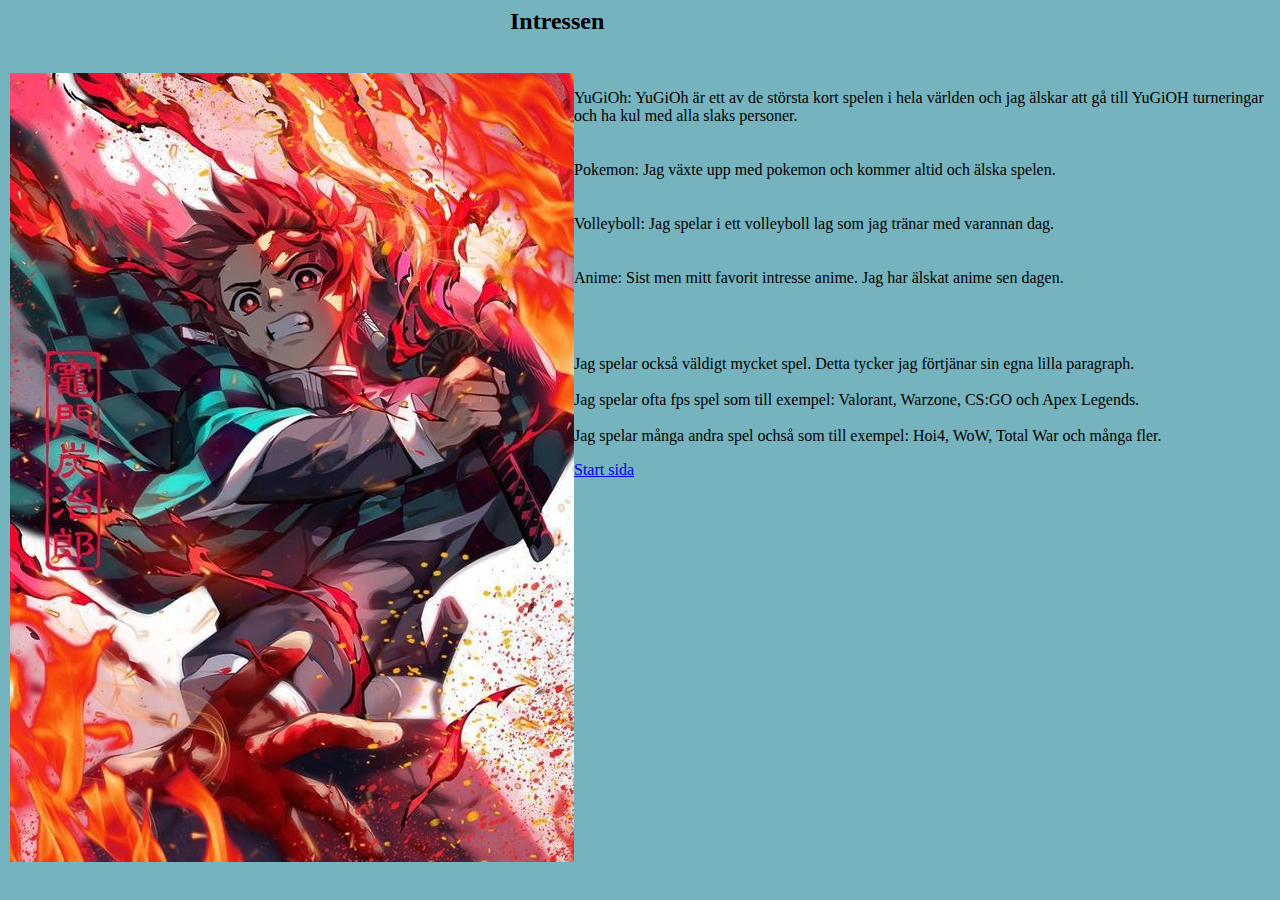
<file: intrests.htm>
<h2>Intressen</h2>

<head>
        <link rel="stylesheet"  href="css/style.css">
        <!--- Länkar mitt css --->
</head>    
<br>
<body>
    <a href"#"> <img src="img/tanjiro.jpg" style="float:left"></a>
</body>
<main>
<ol>
    YuGiOh: YuGiOh är ett av de största kort spelen i hela världen och jag älskar att gå till YuGiOH turneringar och ha kul med alla slaks personer.
    <br>
    <br>
    <br>
    Pokemon: Jag växte upp med pokemon  och kommer altid och älska spelen.
    <br>
    <br>
    <br>
    Volleyboll: Jag spelar i ett volleyboll lag som jag tränar med varannan dag.
    <br>
    <br>
    <br>
    Anime: Sist men mitt favorit intresse anime. Jag har älskat anime sen dagen.
</ol>
<!--- Organiserad lista --->
<br>
<br>
<p>
    Jag spelar också väldigt mycket spel. Detta tycker jag förtjänar sin egna lilla paragraph.
    <br>
    <br>
    Jag spelar ofta fps spel som till exempel: Valorant, Warzone, CS:GO och Apex Legends.
    <br>
    <br>
    Jag spelar många andra spel ochså som till exempel: Hoi4, WoW, Total War och många fler.
</p>

<a href="index.htm">Start sida</a>
</main>
</file>
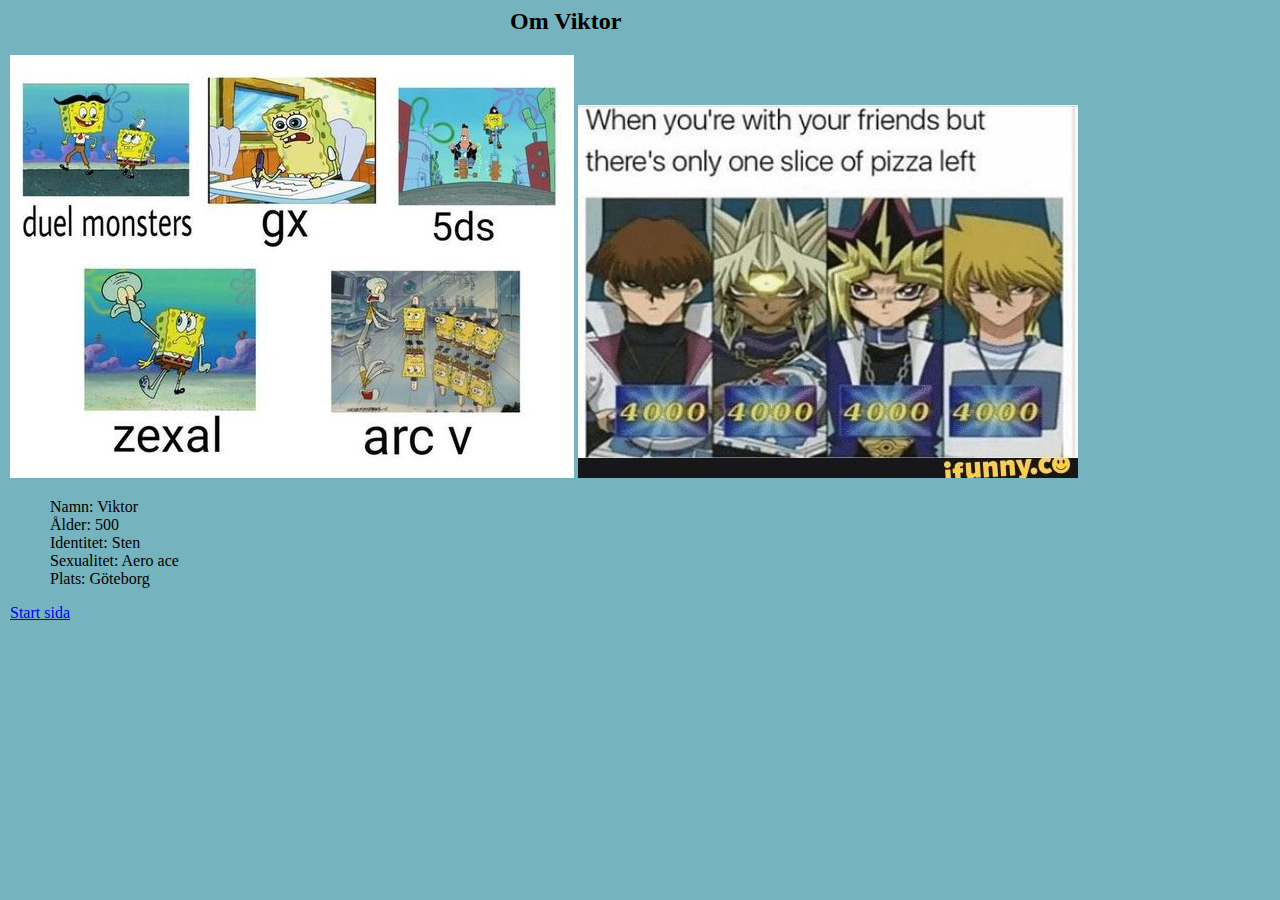
<file: me.htm>
<h2>Om Viktor</h2>

<head>
        <link rel="stylesheet"  href="css/style.css">
        <!--- Länkar mitt css --->
</head>    

<main>
    <body>
        <img src="img/ygomeme2.jpg"float:left>
        <img src="img/ygomeme.jpg"float:right>
    </body>
    <br>
    <ul>
        Namn: Viktor
        <br>
        Ålder: 500
        <br>
        Identitet: Sten
        <br>
        Sexualitet: Aero ace
        <br>
        Plats: Göteborg
        <!--- En oorganiserad lista. Jag använder den för att lista information om mig själv --->
    </ul>
 <a href="index.htm">Start sida</a>
 <!--- Tar personen tillbacks till index.htm --->
</main>
</file>
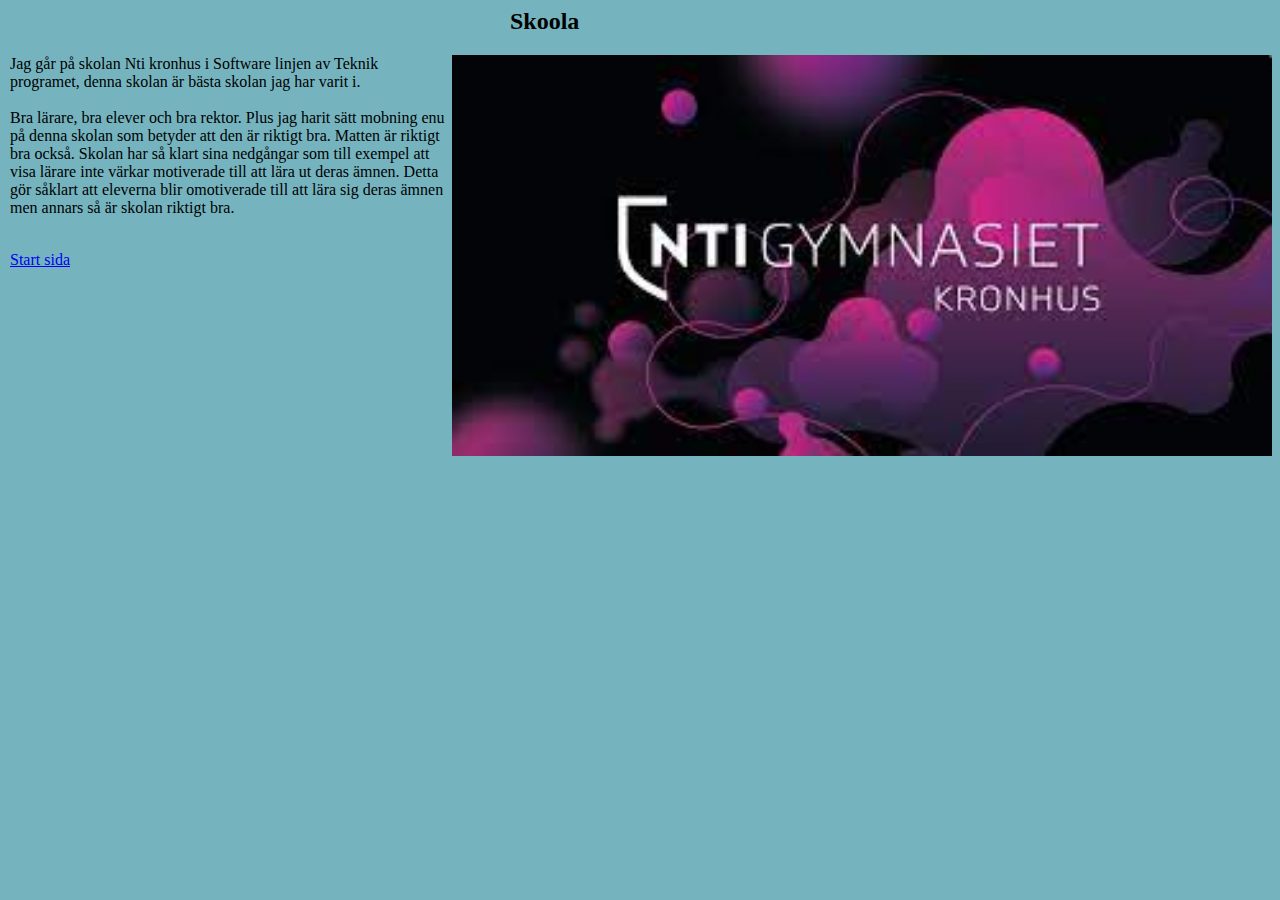
<file: school.htm>
<h2>Skoola</h2>

<head>
        <link rel="stylesheet"  href="css/style.css">
</head>

<body>

<a href="#"><img src="[data-uri]" width="65%" style="Float:right"></a>

<p>
    Jag går på skolan Nti kronhus i Software linjen av Teknik programet, denna skolan är bästa skolan jag har varit i.
<br>
<br>
    Bra lärare, bra elever och bra rektor. Plus jag harit sätt mobning enu på denna skolan som betyder att den är riktigt bra.
    Matten är riktigt bra också. Skolan har så klart sina nedgångar som till exempel att visa lärare inte värkar motiverade till att lära ut deras ämnen.
    Detta gör såklart att eleverna blir omotiverade till att lära sig deras ämnen men annars så är skolan riktigt bra.
</p>

</body>
<br>
<a href="index.htm">Start sida</a>
</file>
<file: css/style.css>
body{
 background-color: #75B4BF;
    margin-left: 10px;
}
/*detta färgar min bakground */
h1{
    font-family: "Comic Sans MS";
    margin-left: 500px;
}
h2{
    font-family: "papyrus";
    margin-left: 500px;
}
p{
    font-family: "Times New Roman"
}
/*dessa ändrar på vilka fonts jag använder*/
</file>
